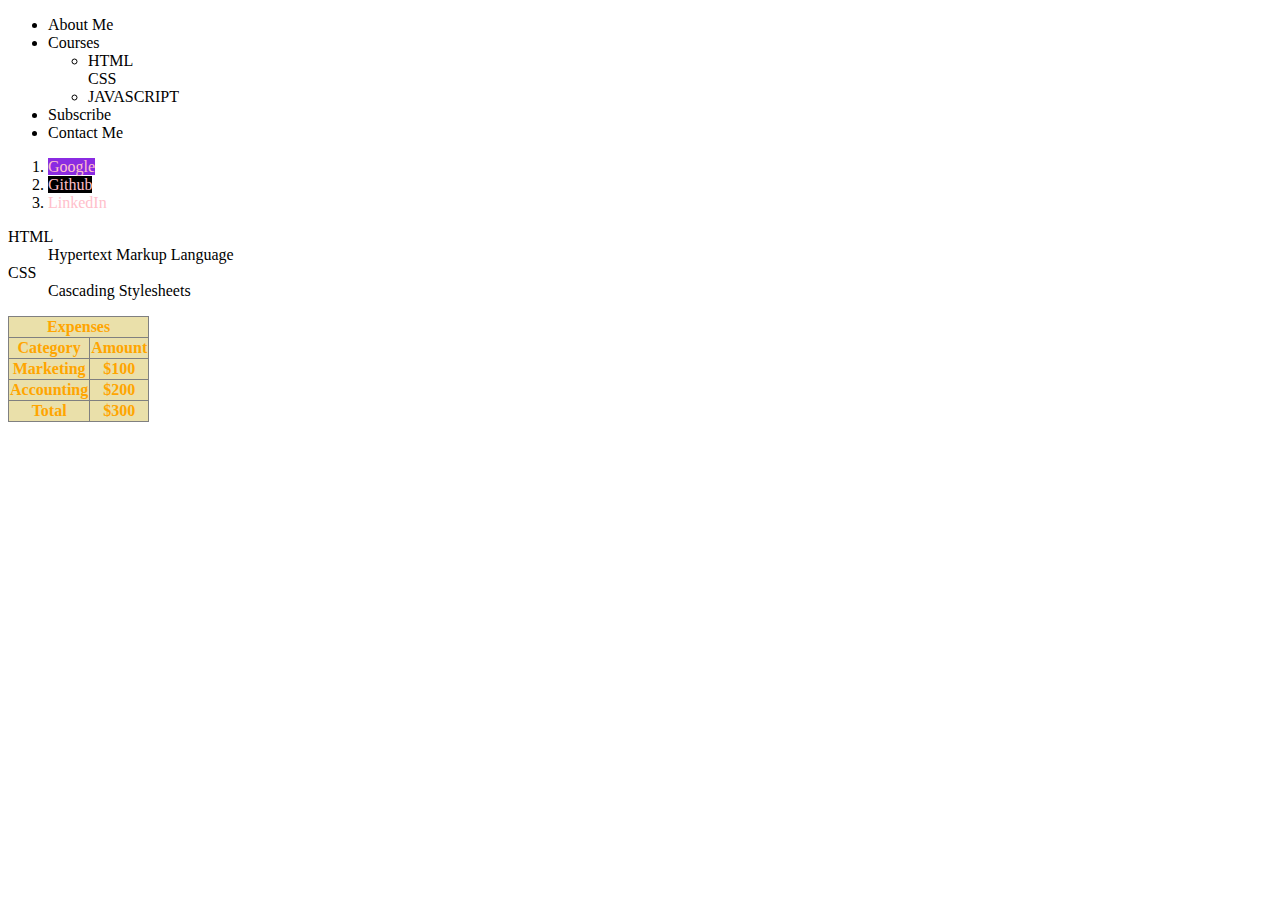
<file: lesson 1/index.html>
<!DOCTYPE html>
<html lang="en">
<head>
    <meta charset="UTF-8">
    <meta http-equiv="X-UA-Compatible" content="IE=edge">
    <meta name="viewport" content="width=device-width, initial-scale=1.0">
    <link rel="stylesheet" href="style.css">
    <title>I am a coder</title>
</head>
<body>
    <ul class="info">
        <li>About Me</li>
        <li>
            Courses
          <ul>
            <li>HTML</li>
            <li>CSS</li>
            <li>JAVASCRIPT</li>
         </ul>
        </li>
        <li>Subscribe</li>
        <li>Contact Me</li>
    </ul>
    
    <ol>
        <li><a href="https://google.com" target="_blank">Google</a></li>
        <li><a href="https://github.com.au">Github</a></li>
        <li><a href="https://linkedin.com">LinkedIn</a></li>
   </ol> 


   <dl>
     <dt>HTML</dt>
     <dd>Hypertext Markup Language</dd>
     <dt>CSS</dt>
     <dd>Cascading Stylesheets</dd>
   </dl>

   <table id="mytable" class="mytable_class">
       <thead>
         <tr>
            <th colspan="2">Expenses</th>
         </tr>
         <tr>
            <th>Category</th>
            <th>Amount</th>
         </tr>
       </thead>
         <tbody>
           <tr>
             <td>Marketing</td>
             <td>$100</td>
          </tr>         
           <tr>
             <td>Accounting</td>
             <td>$200</td>
          </tr>
       <tbody>
         <tfoot>
          <tr>
             <th>Total</th>
             <th>$300</th>
          </tr>
         </tfoot>
    </table>


</body>
</html>
</file>
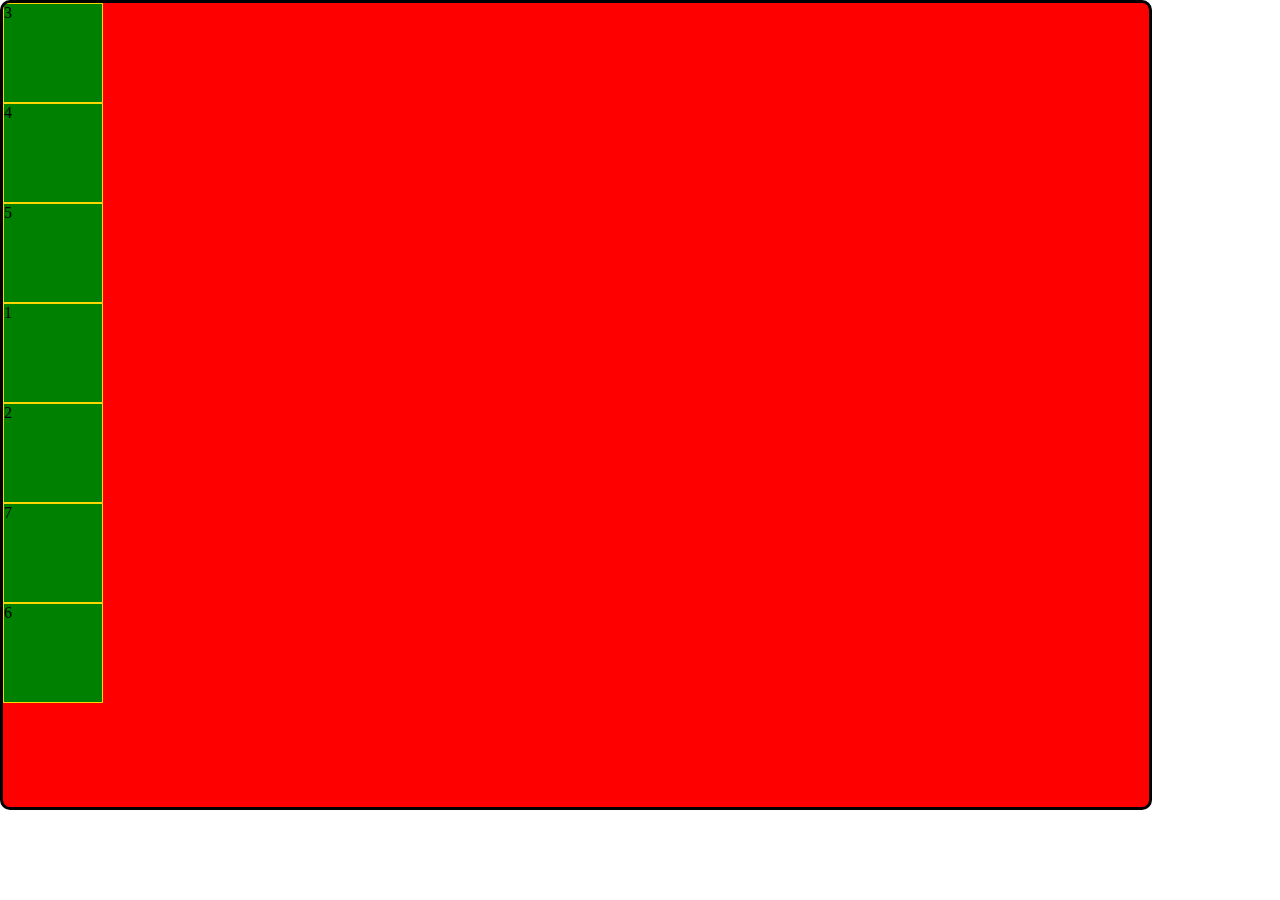
<file: lesson 2/index.html>
<!DOCTYPE html>
<html lang="en">
  <head>
    <meta charset="UTF-8" />
    <meta http-equiv="X-UA-Compatible" content="IE=edge" />
    <meta name="viewport" content="width=device-width, initial-scale=1.0" />
    <title>Lesson 2 Demo</title>
    <link rel="stylesheet" href="style.css" />
  </head>

  <body>
   <!-- <p>
     <span class="upper">L</span>orem ipsum dolor sit amet consectetur adipisicing elit. Recusandae totam numquam ab porro ipsa, tempore possimus eius voluptatem? Consequatur quod consectetur et labore doloribus eaque magni totam expedita dolorum suscipit? Nihil suscipit omnis ullam libero! Adipisci ex ipsum eveniet quaerat praesentium corporis nihil. Dicta delectus ea animi maxime expedita. Odio.

   </p>

   <p class="pseudo">
    <span class="upper">L</span>orem ipsum dolor sit amet consectetur adipisicing elit. Recusandae totam numquam ab porro ipsa, tempore possimus eius voluptatem? Consequatur quod consectetur et labore doloribus eaque magni totam expedita dolorum suscipit? Nihil suscipit omnis ullam libero! Adipisci ex ipsum eveniet quaerat praesentium corporis nihil. Dicta delectus ea animi maxime expedita. Odio.

  </p> -->
  <!-- <div class="block1"></div> -->
  <!-- <div class="block2">
     <div class="block2_sub"></div>
     <div class="block2_sub"></div>
     <div class="block2_sub"></div>
  </div> -->
 <div class="block5">
  <div class="block5_sub">1</div>
  <div class="block5_sub">2</div>
  <div class="block5_sub">3</div>
  <div class="block5_sub">4</div>
  <div class="block5_sub">5</div>
  <div class="block5_sub">6</div>
  <div class="block5_sub">7</div>
</div>
  </body>
</html>
</file>
<file: lesson 1/style.css>
table, 
th,
td {
    border:1px solid grey;
    border-collapse: collapse;
    text-align: center;
    font-weight: bold;
}



#mytable {
    color:orange;
}

.mytable_class {
    background:rgb(234, 224, 170)
}

/* If you don't write li, they will still inherit the attribute and cancel their style. */
/* ul.info {
    list-style: none;
} */

/* ul.info li {
    list-style: none;
} */

/* ul.info>li {
    list-style: none;
} */


/* ul.info>li li{
    list-style: none;
} */

ul.info>li li:nth-child(2){
    list-style: none;
}

ol li a {
    text-decoration: none;
}

ol li a[target="_blank"] {
    color:aqua
}

ol li a[href="https://google.com"]{
    color:blue;
}

ol li a[href*="google"] {
    color:brown;
}

ol li a[href^="http"] {
    color: pink;
}

ol li a[href$=".com.au"] {
    background-color: black;
}

ol li a[href*="google"][href$=".com"] {
    background-color:blueviolet;
}
</file>
<file: lesson 2/style.css>
html, body {
    margin: 0;
    padding: 0;
    width: 100vw;
    height: 100vh;
}

* {
    box-sizing: border-box;
}

.upper {
    font-weight: bold;
    font-size: 32px;
}

.pseudo::first-letter {
    font-weight: bold;
    font-size: 32px;
}

.pseudo::first-line  {
    font-size: 24px;
}

.pseudo::selection {
    background: pink;
}

.pseudo::before {
    content: "...";
    /* display: block;
    width: 30px;
    height: 10px;
    background: red; */
}

.pseudo::after {
    content: "***";
}

.block1 {
    width: 300px;
    height: 300px;
    background: red;
    border: 3px solid black;
    border-radius: 10px;
    position: relative; /*static relative absolute fixed sticky*/
    left: 100px;
    top: 100px;
    /* right: 100px;
    bottom: 100px;    */
}

.block2 {
    width: 500px;
    height: 500px;
    background: red;
    border: 10px solid black;
    border-radius: 10px;
    position: relative;
    z-index: 0;
}

.block2_sub {
    width: 150px;
    height: 150px;
    border: 1px dashed gold;
}

.block2_sub:nth-child(1) {
    background: green;
    position: relative;
    left: 50px;
    z-index: 2;
}

.block2_sub:nth-child(2) {
    background: blue;
    position: absolute;
    left: 30px;
    top: 50px;
    z-index: 1;
}

.block2_sub:nth-child(3) {
    background: purple;
    position: relative;
    top: 30px;
    z-index: 0;
}

.block3 {
    width: 500px;
    height: 500px;
    background: red;
    border: 3px solid black;
    border-radius: 10px;
    position: relative;
    margin: 50px;
    font-size: 40px;
    padding: 30px;
}

.block4 {
    width: 500px;
    height: 500px;
    background: red;
    border: 3px solid black;
    border-radius: 10px;
    position: relative;
    margin: 80px;
    margin-left: 20px;
    margin-right: 30px;
    font-size: 30;
}

.block5 {
    width: 90%;
    height: 90%;
    background: red;
    border: 3px solid black;
    border-radius: 10px;
    position: relative;
    overflow: hidden;
    display: flex;
    flex-direction: row;
    /* align-content: center; */
    /* justify-content: space-around; */
    /* align-items: center; */
    /* place-content: center; */
    flex-wrap: wrap;
    flex-direction: column;
    
}

.block5_sub {
    width: 100px;
    height: 100px;
    background: green;
    border: 1px solid gold;
    /* flex-grow: 1;
    flex-shrink: 1; */
}
/* 
.block5_sub:nth-child(3) {
    flex-grow: 3;
}

.block5_sub:nth-child(5) {
    flex-shrink: 10;
}

.block5_sub:nth-child(4) {
    flex-grow: 2;
    flex-shrink: 4; 
}
    */

.block5_sub:nth-child(3){
    /* align-self: flex-start; */
    order: -1;
}

.block5_sub:nth-child(4){
    /* align-self: flex-start; */
    order: -1;
}

.block5_sub:nth-child(5){
    /* align-self: flex-start; */
    order: -1;
}

.block5_sub:nth-child(6){
    /* align-self: flex-start; */
    order: 2;
}
</file>
